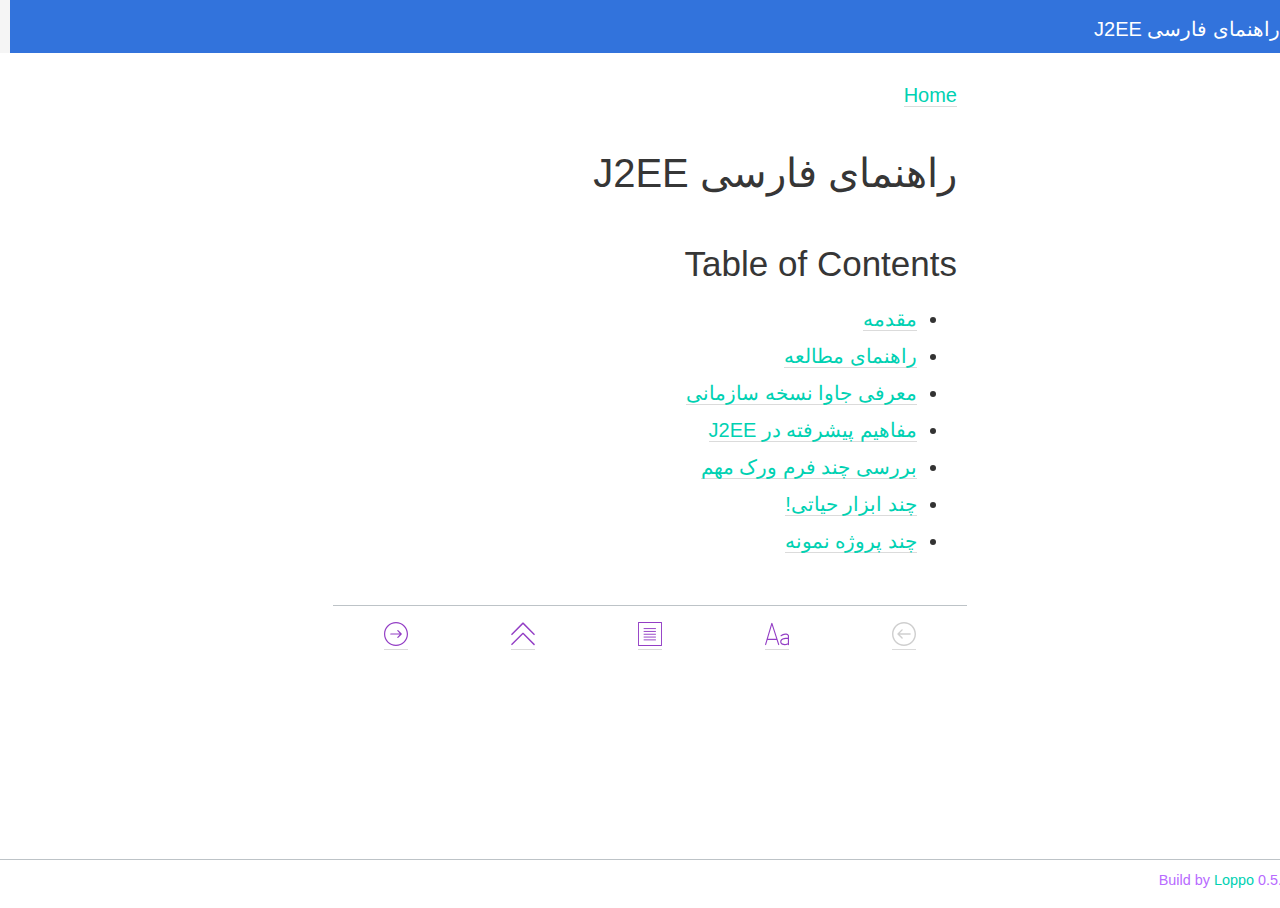
<file: index.html>
<!DOCTYPE html>
<html>
<head>
<meta http-equiv="X-UA-Compatible" content="IE=edge">
<meta charset="utf-8">
<title>راهنمای فارسی J2EE</title>
<meta name="description" content="">
<meta name="author" content="">
<meta name="viewport" content="width=device-width, initial-scale=1, maximum-scale=1, minimum-scale=1">
<link rel="stylesheet" href="./assets/css/bulma.min.css">
<link rel="stylesheet" href="./assets/css/app.css">
<!--[if lt IE 9]>
<script src="//cdnjs.cloudflare.com/ajax/libs/html5shiv/3.7.2/html5shiv.min.js"></script>
<script src="//cdnjs.cloudflare.com/ajax/libs/respond.js/1.4.2/respond.min.js"></script>
<![endif]-->
<link rel="shortcut icon" href="">
</head>
<body dir="RTL">

<nav class="columns navbar">
  <div class="column logo is-3 is-offset-1">
    <a class="is-brand" href="./index.html">
      راهنمای فارسی J2EE
    </a>
  </div>
</nav>

<div class="columns content">
  <div class="column is-2-desktop is-3-widescreen is-hidden-touch">
  </div>
  <div class="column article-container is-11-tablet is-8-desktop is-6-widescreen">
    <div class="breadcrumb-area"><a href="./index.html" class="breadcrumb-item">Home</a></div>
    <h1 class="article-title">راهنمای فارسی J2EE</h1>
    <div class="article">
      
      
        <h2>Table of Contents</h2>
        <ul class="chapter-area"><li class="chapter-item "><a href="./chap1.html">مقدمه</a></li><li class="chapter-item "><a href="./chap2.html">راهنمای مطالعه</a></li><li class="chapter-item "><a href="./chap3.html">معرفی جاوا نسخه سازمانی</a></li><li class="chapter-item "><a href="./chap4.html">مفاهیم پیشرفته در J2EE</a></li><li class="chapter-item "><a href="./chap5.html">بررسی چند فرم ورک مهم</a></li><li class="chapter-item "><a href="./chap6.html">چند ابزار حیاتی!</a></li><li class="chapter-item "><a href="./chap7.html">چند پروژه نمونه</a></li></ul>
      
    </div>
    <div class="level article-bar is-mobile">
      <div class="level-item has-text-centered">
        <a title="previous page" class="previouse-article-link link-disabled"><span class="icon icon-previous-disabled" data-icon="previous-disabled"></span></a>
      </div>
      <div class="level-item has-text-centered">
        <a title="font size" class="link-item link-item-size">
          <span class="icon icon-size" data-icon="size"></span>
        </a>
      </div>
      <div class="level-item has-text-centered">
        <a title="table of content" class="link-item link-item-toc">
          <span class="icon icon-toc" data-icon="toc"></span>
        </a>
      </div>
      <div class="level-item has-text-centered">
        <a title="top" href="#">
          <span class="icon icon-up" data-icon="up"></span>
          <span class="link-content">⤊ Top</span>
        </a>
      </div>
      <div class="level-item has-text-centered">
        <a title="next page" class="next-article-link" href="./chap1.html"><span class="icon icon-next" data-icon="next"></span><span class="link-content">Next &raquo;</span></a>
      </div>
    </div>
  </div>
  <div class="column is-2-widescreen is-hidden">
  </div>
</div>

<div class="columns foot">
  <div class="column is-3 is-offset-9 build-by">
    Build by <a href="https://github.com/ruanyf/loppo" target="_blank">Loppo</a> 0.5.0
  </div>
</div>

<div class="book-toc notification is-warning is-hidden">
  <h3>Table of chapters &nbsp;<span class="title-close"><a class="button is-danger"> Close </a></span></h3>
  <ul class="chapter-area"><li class="chapter-item "><a href="./chap1.html">مقدمه</a></li><li class="chapter-item "><a href="./chap2.html">راهنمای مطالعه</a></li><li class="chapter-item "><a href="./chap3.html">معرفی جاوا نسخه سازمانی</a></li><li class="chapter-item "><a href="./chap4.html">مفاهیم پیشرفته در J2EE</a></li><li class="chapter-item "><a href="./chap5.html">بررسی چند فرم ورک مهم</a></li><li class="chapter-item "><a href="./chap6.html">چند ابزار حیاتی!</a></li><li class="chapter-item "><a href="./chap7.html">چند پروژه نمونه</a></li></ul>
</div>

<div class="progress-indicator"></div>

<!-- SCRIPTS -->
<script>
  var LOPPO = {};
  LOPPO.current_path = '/';
  LOPPO.relative_root_path = './';
  LOPPO.article_toc = "";
</script>
<script src="./assets/js/app.js"></script>

</body>
</html>
</file>
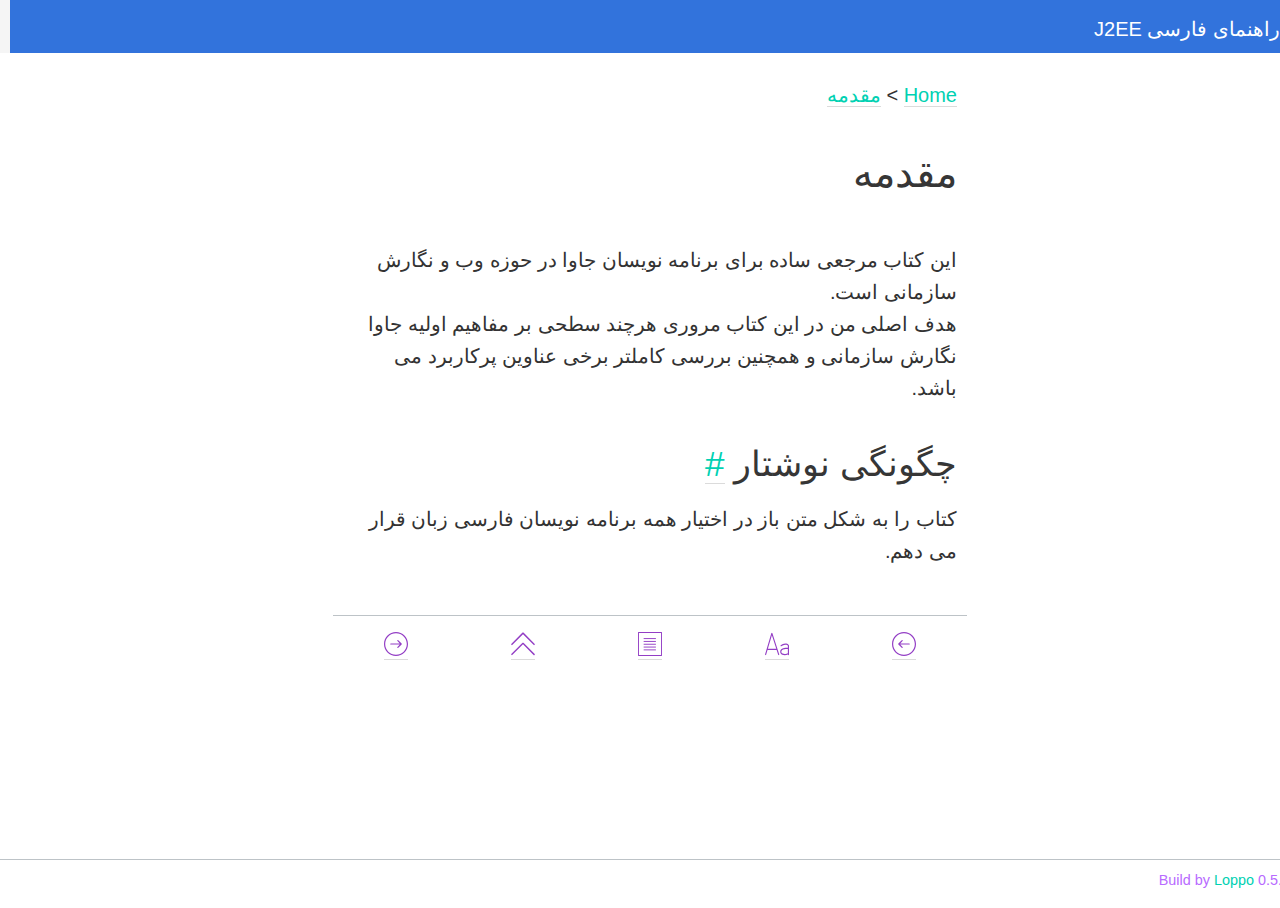
<file: chap1.html>
<!DOCTYPE html>
<html>
<head>
<meta http-equiv="X-UA-Compatible" content="IE=edge">
<meta charset="utf-8">
<title>مقدمه - راهنمای فارسی J2EE</title>
<meta name="description" content="">
<meta name="author" content="">
<meta name="viewport" content="width=device-width, initial-scale=1, maximum-scale=1, minimum-scale=1">
<link rel="stylesheet" href="assets/css/bulma.min.css">
<link rel="stylesheet" href="assets/css/app.css">
<!--[if lt IE 9]>
<script src="//cdnjs.cloudflare.com/ajax/libs/html5shiv/3.7.2/html5shiv.min.js"></script>
<script src="//cdnjs.cloudflare.com/ajax/libs/respond.js/1.4.2/respond.min.js"></script>
<![endif]-->
<link rel="shortcut icon" href="">
</head>
<body dir="RTL">

<nav class="columns navbar">
  <div class="column logo is-3 is-offset-1">
    <a class="is-brand" href="index.html">
      راهنمای فارسی J2EE
    </a>
  </div>
</nav>

<div class="columns content">
  <div class="column is-2-desktop is-3-widescreen is-hidden-touch">
  </div>
  <div class="column article-container is-11-tablet is-8-desktop is-6-widescreen">
    <div class="breadcrumb-area"><a href="index.html" class="breadcrumb-item">Home</a><span class="breadcrumb-delimiter"> &gt; </span><a href="chap1.html" class="breadcrumb-item">مقدمه</a></div>
    <h1 class="article-title">مقدمه</h1>
    <div class="article">
      <p>این کتاب مرجعی ساده برای برنامه نویسان جاوا در حوزه وب و نگارش سازمانی است.<br>
هدف اصلی من در این کتاب مروری هرچند سطحی بر مفاهیم اولیه جاوا نگارش سازمانی و همچنین بررسی کاملتر برخی عناوین پرکاربرد می باشد.</p>
<h2 id="چگونگی-نوشتار">چگونگی نوشتار <a class="markdownIt-Anchor" href="#چگونگی-نوشتار">#</a></h2>
<p>کتاب را به شکل متن باز در اختیار همه برنامه نویسان فارسی زبان قرار می دهم.</p>

      
    </div>
    <div class="level article-bar is-mobile">
      <div class="level-item has-text-centered">
        <a title="previous page" class="previouse-article-link" href="index.html"><span class="icon icon-previous" data-icon="previous"></span><span class="link-content">&laquo; Previous</span></a>
      </div>
      <div class="level-item has-text-centered">
        <a title="font size" class="link-item link-item-size">
          <span class="icon icon-size" data-icon="size"></span>
        </a>
      </div>
      <div class="level-item has-text-centered">
        <a title="table of content" class="link-item link-item-toc">
          <span class="icon icon-toc" data-icon="toc"></span>
        </a>
      </div>
      <div class="level-item has-text-centered">
        <a title="top" href="#">
          <span class="icon icon-up" data-icon="up"></span>
          <span class="link-content">⤊ Top</span>
        </a>
      </div>
      <div class="level-item has-text-centered">
        <a title="next page" class="next-article-link" href="chap2.html"><span class="icon icon-next" data-icon="next"></span><span class="link-content">Next &raquo;</span></a>
      </div>
    </div>
  </div>
  <div class="column is-2-widescreen is-hidden">
  </div>
</div>

<div class="columns foot">
  <div class="column is-3 is-offset-9 build-by">
    Build by <a href="https://github.com/ruanyf/loppo" target="_blank">Loppo</a> 0.5.0
  </div>
</div>

<div class="book-toc notification is-warning is-hidden">
  <h3>Table of chapters &nbsp;<span class="title-close"><a class="button is-danger"> Close </a></span></h3>
  <ul class="chapter-area"><li class="chapter-item chapter-item-current"><a href="chap1.html">مقدمه</a></li><li class="chapter-item "><a href="chap2.html">راهنمای مطالعه</a></li><li class="chapter-item "><a href="chap3.html">معرفی جاوا نسخه سازمانی</a></li><li class="chapter-item "><a href="chap4.html">مفاهیم پیشرفته در J2EE</a></li><li class="chapter-item "><a href="chap5.html">بررسی چند فرم ورک مهم</a></li><li class="chapter-item "><a href="chap6.html">چند ابزار حیاتی!</a></li><li class="chapter-item "><a href="chap7.html">چند پروژه نمونه</a></li></ul>
</div>

<div class="progress-indicator"></div>

<!-- SCRIPTS -->
<script>
  var LOPPO = {};
  LOPPO.current_path = 'chap1.md';
  LOPPO.relative_root_path = '';
  LOPPO.article_toc = "<ul class=\"markdownIt-TOC\">\n<li><a href=\"#%DA%86%DA%AF%D9%88%D9%86%DA%AF%DB%8C-%D9%86%D9%88%D8%B4%D8%AA%D8%A7%D8%B1\">چگونگی نوشتار</a></li>\n</ul>\n";
</script>
<script src="assets/js/app.js"></script>

</body>
</html>
</file>
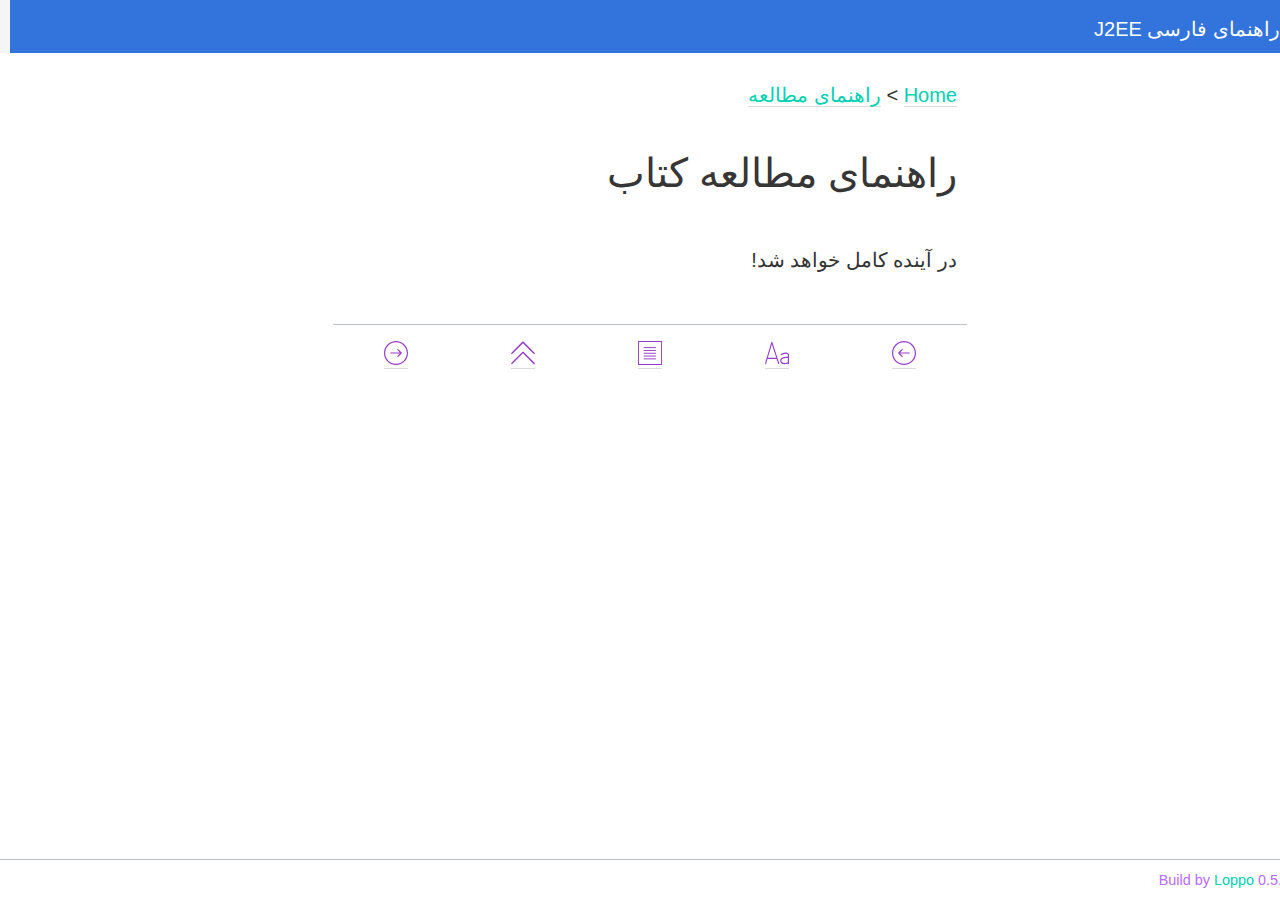
<file: chap2.html>
<!DOCTYPE html>
<html>
<head>
<meta http-equiv="X-UA-Compatible" content="IE=edge">
<meta charset="utf-8">
<title>راهنمای مطالعه کتاب - راهنمای فارسی J2EE</title>
<meta name="description" content="">
<meta name="author" content="">
<meta name="viewport" content="width=device-width, initial-scale=1, maximum-scale=1, minimum-scale=1">
<link rel="stylesheet" href="assets/css/bulma.min.css">
<link rel="stylesheet" href="assets/css/app.css">
<!--[if lt IE 9]>
<script src="//cdnjs.cloudflare.com/ajax/libs/html5shiv/3.7.2/html5shiv.min.js"></script>
<script src="//cdnjs.cloudflare.com/ajax/libs/respond.js/1.4.2/respond.min.js"></script>
<![endif]-->
<link rel="shortcut icon" href="">
</head>
<body dir="RTL">

<nav class="columns navbar">
  <div class="column logo is-3 is-offset-1">
    <a class="is-brand" href="index.html">
      راهنمای فارسی J2EE
    </a>
  </div>
</nav>

<div class="columns content">
  <div class="column is-2-desktop is-3-widescreen is-hidden-touch">
  </div>
  <div class="column article-container is-11-tablet is-8-desktop is-6-widescreen">
    <div class="breadcrumb-area"><a href="index.html" class="breadcrumb-item">Home</a><span class="breadcrumb-delimiter"> &gt; </span><a href="chap2.html" class="breadcrumb-item">راهنمای مطالعه</a></div>
    <h1 class="article-title">راهنمای مطالعه کتاب</h1>
    <div class="article">
      <p>در آینده کامل خواهد شد!</p>

      
    </div>
    <div class="level article-bar is-mobile">
      <div class="level-item has-text-centered">
        <a title="previous page" class="previouse-article-link" href="chap1.html"><span class="icon icon-previous" data-icon="previous"></span><span class="link-content">&laquo; Previous</span></a>
      </div>
      <div class="level-item has-text-centered">
        <a title="font size" class="link-item link-item-size">
          <span class="icon icon-size" data-icon="size"></span>
        </a>
      </div>
      <div class="level-item has-text-centered">
        <a title="table of content" class="link-item link-item-toc">
          <span class="icon icon-toc" data-icon="toc"></span>
        </a>
      </div>
      <div class="level-item has-text-centered">
        <a title="top" href="#">
          <span class="icon icon-up" data-icon="up"></span>
          <span class="link-content">⤊ Top</span>
        </a>
      </div>
      <div class="level-item has-text-centered">
        <a title="next page" class="next-article-link" href="chap3.html"><span class="icon icon-next" data-icon="next"></span><span class="link-content">Next &raquo;</span></a>
      </div>
    </div>
  </div>
  <div class="column is-2-widescreen is-hidden">
  </div>
</div>

<div class="columns foot">
  <div class="column is-3 is-offset-9 build-by">
    Build by <a href="https://github.com/ruanyf/loppo" target="_blank">Loppo</a> 0.5.0
  </div>
</div>

<div class="book-toc notification is-warning is-hidden">
  <h3>Table of chapters &nbsp;<span class="title-close"><a class="button is-danger"> Close </a></span></h3>
  <ul class="chapter-area"><li class="chapter-item "><a href="chap1.html">مقدمه</a></li><li class="chapter-item chapter-item-current"><a href="chap2.html">راهنمای مطالعه</a></li><li class="chapter-item "><a href="chap3.html">معرفی جاوا نسخه سازمانی</a></li><li class="chapter-item "><a href="chap4.html">مفاهیم پیشرفته در J2EE</a></li><li class="chapter-item "><a href="chap5.html">بررسی چند فرم ورک مهم</a></li><li class="chapter-item "><a href="chap6.html">چند ابزار حیاتی!</a></li><li class="chapter-item "><a href="chap7.html">چند پروژه نمونه</a></li></ul>
</div>

<div class="progress-indicator"></div>

<!-- SCRIPTS -->
<script>
  var LOPPO = {};
  LOPPO.current_path = 'chap2.md';
  LOPPO.relative_root_path = '';
  LOPPO.article_toc = "";
</script>
<script src="assets/js/app.js"></script>

</body>
</html>
</file>
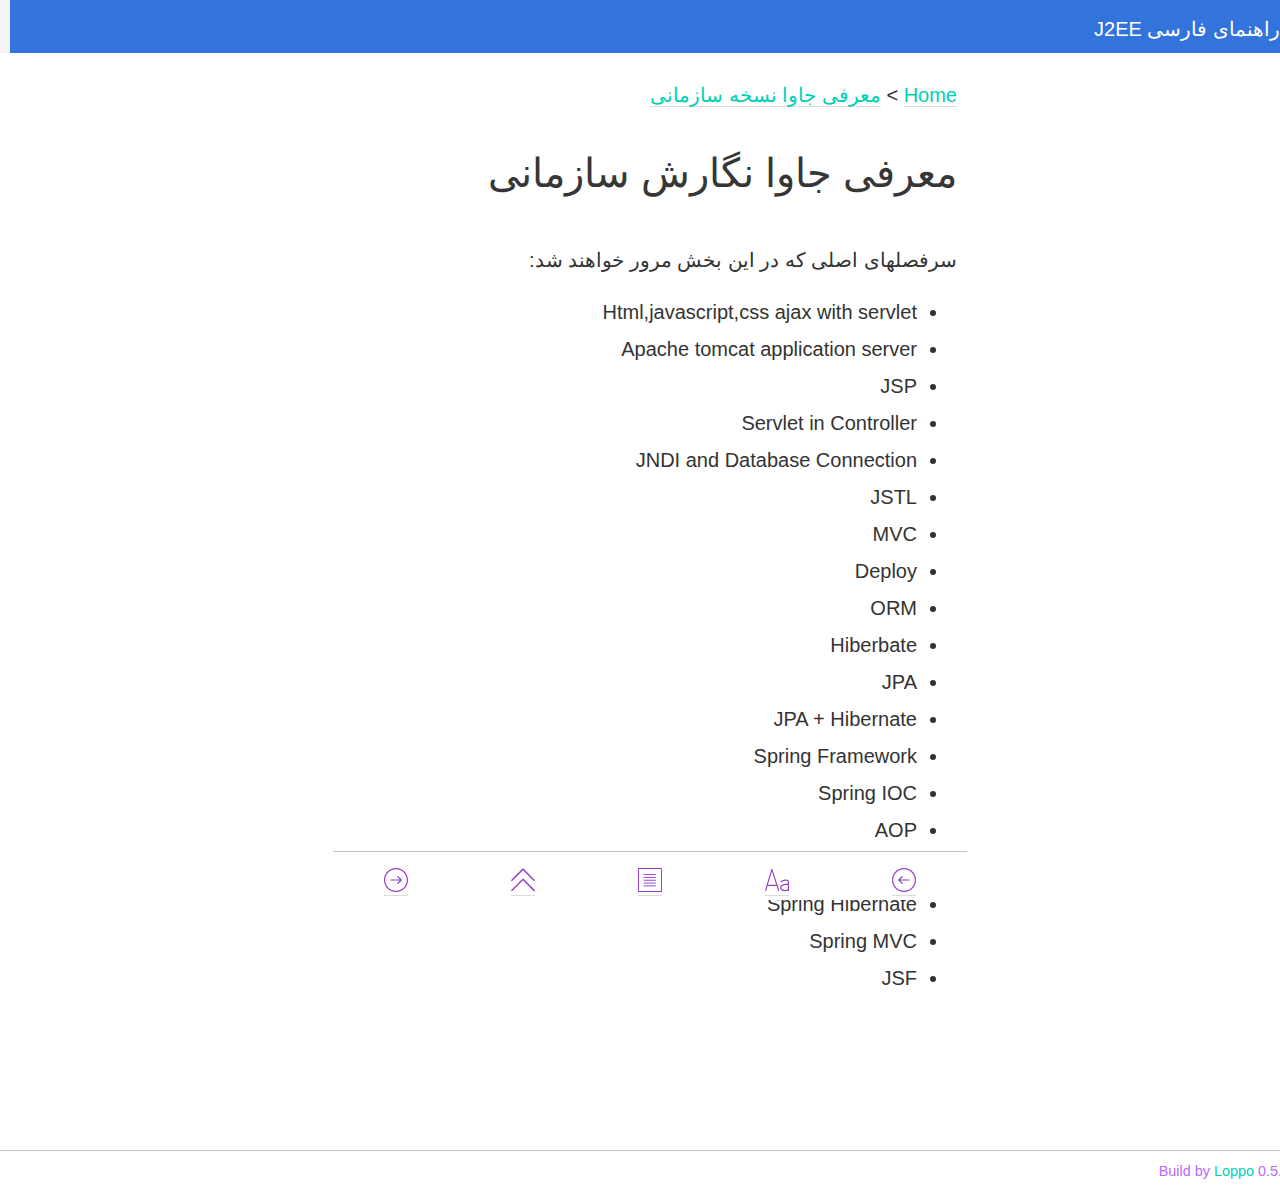
<file: chap3.html>
<!DOCTYPE html>
<html>
<head>
<meta http-equiv="X-UA-Compatible" content="IE=edge">
<meta charset="utf-8">
<title>معرفی جاوا نگارش سازمانی - راهنمای فارسی J2EE</title>
<meta name="description" content="">
<meta name="author" content="">
<meta name="viewport" content="width=device-width, initial-scale=1, maximum-scale=1, minimum-scale=1">
<link rel="stylesheet" href="assets/css/bulma.min.css">
<link rel="stylesheet" href="assets/css/app.css">
<!--[if lt IE 9]>
<script src="//cdnjs.cloudflare.com/ajax/libs/html5shiv/3.7.2/html5shiv.min.js"></script>
<script src="//cdnjs.cloudflare.com/ajax/libs/respond.js/1.4.2/respond.min.js"></script>
<![endif]-->
<link rel="shortcut icon" href="">
</head>
<body dir="RTL">

<nav class="columns navbar">
  <div class="column logo is-3 is-offset-1">
    <a class="is-brand" href="index.html">
      راهنمای فارسی J2EE
    </a>
  </div>
</nav>

<div class="columns content">
  <div class="column is-2-desktop is-3-widescreen is-hidden-touch">
  </div>
  <div class="column article-container is-11-tablet is-8-desktop is-6-widescreen">
    <div class="breadcrumb-area"><a href="index.html" class="breadcrumb-item">Home</a><span class="breadcrumb-delimiter"> &gt; </span><a href="chap3.html" class="breadcrumb-item">معرفی جاوا نسخه سازمانی</a></div>
    <h1 class="article-title">معرفی جاوا نگارش سازمانی</h1>
    <div class="article">
      <p>سرفصلهای اصلی که در این بخش مرور خواهند شد:</p>
<ul>
<li>Html,javascript,css ajax with servlet</li>
<li>Apache tomcat application server</li>
<li>JSP</li>
<li>Servlet in Controller</li>
<li>JNDI and Database Connection</li>
<li>JSTL</li>
<li>MVC</li>
<li>Deploy</li>
<li>ORM</li>
<li>Hiberbate</li>
<li>JPA</li>
<li>JPA + Hibernate</li>
<li>Spring Framework</li>
<li>Spring IOC</li>
<li>AOP</li>
<li>AspectJ</li>
<li>Spring Hibernate</li>
<li>Spring MVC</li>
<li>JSF</li>
</ul>

      
    </div>
    <div class="level article-bar is-mobile">
      <div class="level-item has-text-centered">
        <a title="previous page" class="previouse-article-link" href="chap2.html"><span class="icon icon-previous" data-icon="previous"></span><span class="link-content">&laquo; Previous</span></a>
      </div>
      <div class="level-item has-text-centered">
        <a title="font size" class="link-item link-item-size">
          <span class="icon icon-size" data-icon="size"></span>
        </a>
      </div>
      <div class="level-item has-text-centered">
        <a title="table of content" class="link-item link-item-toc">
          <span class="icon icon-toc" data-icon="toc"></span>
        </a>
      </div>
      <div class="level-item has-text-centered">
        <a title="top" href="#">
          <span class="icon icon-up" data-icon="up"></span>
          <span class="link-content">⤊ Top</span>
        </a>
      </div>
      <div class="level-item has-text-centered">
        <a title="next page" class="next-article-link" href="chap4.html"><span class="icon icon-next" data-icon="next"></span><span class="link-content">Next &raquo;</span></a>
      </div>
    </div>
  </div>
  <div class="column is-2-widescreen is-hidden">
  </div>
</div>

<div class="columns foot">
  <div class="column is-3 is-offset-9 build-by">
    Build by <a href="https://github.com/ruanyf/loppo" target="_blank">Loppo</a> 0.5.0
  </div>
</div>

<div class="book-toc notification is-warning is-hidden">
  <h3>Table of chapters &nbsp;<span class="title-close"><a class="button is-danger"> Close </a></span></h3>
  <ul class="chapter-area"><li class="chapter-item "><a href="chap1.html">مقدمه</a></li><li class="chapter-item "><a href="chap2.html">راهنمای مطالعه</a></li><li class="chapter-item chapter-item-current"><a href="chap3.html">معرفی جاوا نسخه سازمانی</a></li><li class="chapter-item "><a href="chap4.html">مفاهیم پیشرفته در J2EE</a></li><li class="chapter-item "><a href="chap5.html">بررسی چند فرم ورک مهم</a></li><li class="chapter-item "><a href="chap6.html">چند ابزار حیاتی!</a></li><li class="chapter-item "><a href="chap7.html">چند پروژه نمونه</a></li></ul>
</div>

<div class="progress-indicator"></div>

<!-- SCRIPTS -->
<script>
  var LOPPO = {};
  LOPPO.current_path = 'chap3.md';
  LOPPO.relative_root_path = '';
  LOPPO.article_toc = "";
</script>
<script src="assets/js/app.js"></script>

</body>
</html>
</file>
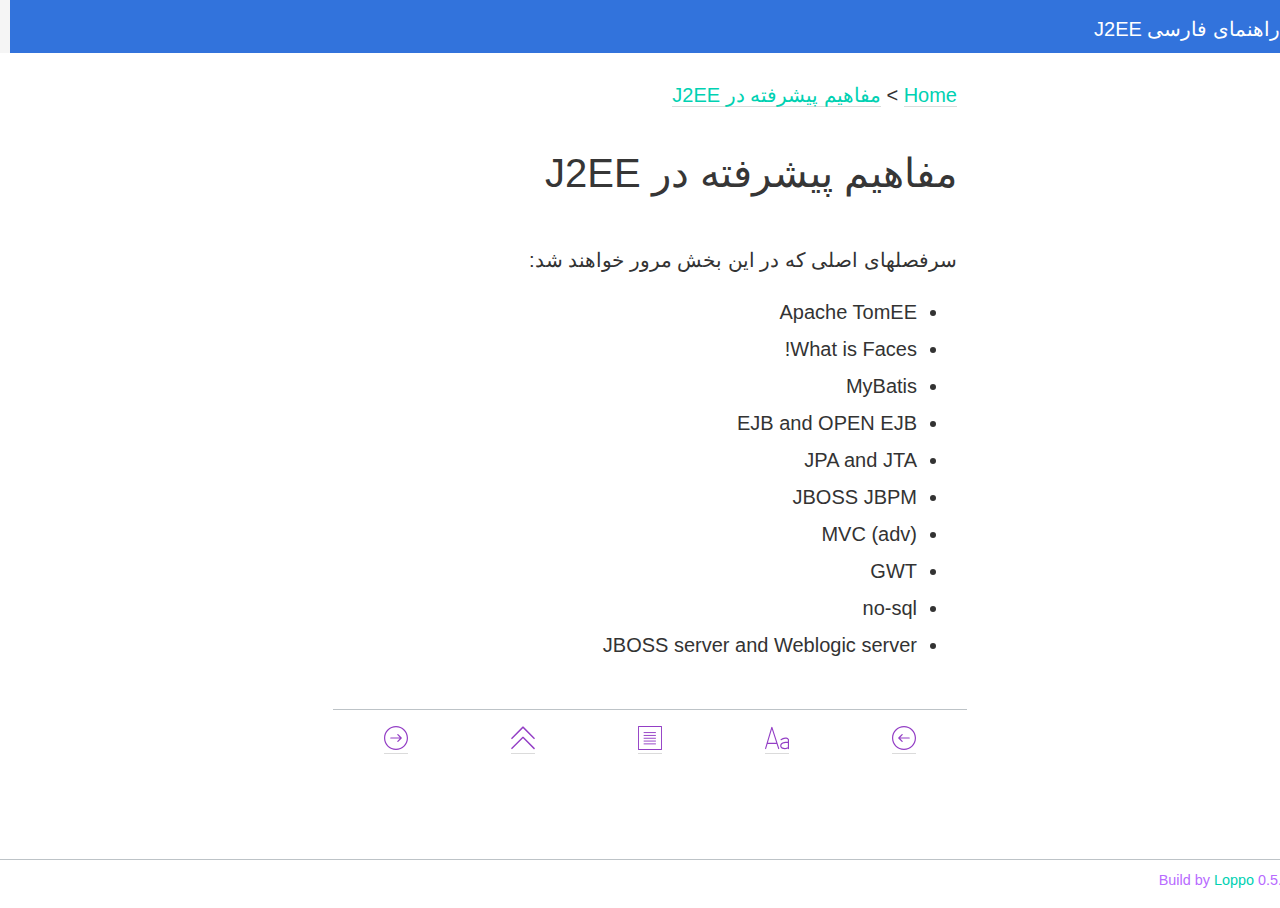
<file: chap4.html>
<!DOCTYPE html>
<html>
<head>
<meta http-equiv="X-UA-Compatible" content="IE=edge">
<meta charset="utf-8">
<title>مفاهیم پیشرفته در J2EE - راهنمای فارسی J2EE</title>
<meta name="description" content="">
<meta name="author" content="">
<meta name="viewport" content="width=device-width, initial-scale=1, maximum-scale=1, minimum-scale=1">
<link rel="stylesheet" href="assets/css/bulma.min.css">
<link rel="stylesheet" href="assets/css/app.css">
<!--[if lt IE 9]>
<script src="//cdnjs.cloudflare.com/ajax/libs/html5shiv/3.7.2/html5shiv.min.js"></script>
<script src="//cdnjs.cloudflare.com/ajax/libs/respond.js/1.4.2/respond.min.js"></script>
<![endif]-->
<link rel="shortcut icon" href="">
</head>
<body dir="RTL">

<nav class="columns navbar">
  <div class="column logo is-3 is-offset-1">
    <a class="is-brand" href="index.html">
      راهنمای فارسی J2EE
    </a>
  </div>
</nav>

<div class="columns content">
  <div class="column is-2-desktop is-3-widescreen is-hidden-touch">
  </div>
  <div class="column article-container is-11-tablet is-8-desktop is-6-widescreen">
    <div class="breadcrumb-area"><a href="index.html" class="breadcrumb-item">Home</a><span class="breadcrumb-delimiter"> &gt; </span><a href="chap4.html" class="breadcrumb-item">مفاهیم پیشرفته در J2EE</a></div>
    <h1 class="article-title">مفاهیم پیشرفته در J2EE</h1>
    <div class="article">
      <p>سرفصلهای اصلی که در این بخش مرور خواهند شد:</p>
<ul>
<li>Apache TomEE</li>
<li>What is Faces!</li>
<li>MyBatis</li>
<li>EJB and OPEN EJB</li>
<li>JPA and JTA</li>
<li>JBOSS JBPM</li>
<li>MVC (adv)</li>
<li>GWT</li>
<li>no-sql</li>
<li>JBOSS server and Weblogic server</li>
</ul>

      
    </div>
    <div class="level article-bar is-mobile">
      <div class="level-item has-text-centered">
        <a title="previous page" class="previouse-article-link" href="chap3.html"><span class="icon icon-previous" data-icon="previous"></span><span class="link-content">&laquo; Previous</span></a>
      </div>
      <div class="level-item has-text-centered">
        <a title="font size" class="link-item link-item-size">
          <span class="icon icon-size" data-icon="size"></span>
        </a>
      </div>
      <div class="level-item has-text-centered">
        <a title="table of content" class="link-item link-item-toc">
          <span class="icon icon-toc" data-icon="toc"></span>
        </a>
      </div>
      <div class="level-item has-text-centered">
        <a title="top" href="#">
          <span class="icon icon-up" data-icon="up"></span>
          <span class="link-content">⤊ Top</span>
        </a>
      </div>
      <div class="level-item has-text-centered">
        <a title="next page" class="next-article-link" href="chap5.html"><span class="icon icon-next" data-icon="next"></span><span class="link-content">Next &raquo;</span></a>
      </div>
    </div>
  </div>
  <div class="column is-2-widescreen is-hidden">
  </div>
</div>

<div class="columns foot">
  <div class="column is-3 is-offset-9 build-by">
    Build by <a href="https://github.com/ruanyf/loppo" target="_blank">Loppo</a> 0.5.0
  </div>
</div>

<div class="book-toc notification is-warning is-hidden">
  <h3>Table of chapters &nbsp;<span class="title-close"><a class="button is-danger"> Close </a></span></h3>
  <ul class="chapter-area"><li class="chapter-item "><a href="chap1.html">مقدمه</a></li><li class="chapter-item "><a href="chap2.html">راهنمای مطالعه</a></li><li class="chapter-item "><a href="chap3.html">معرفی جاوا نسخه سازمانی</a></li><li class="chapter-item chapter-item-current"><a href="chap4.html">مفاهیم پیشرفته در J2EE</a></li><li class="chapter-item "><a href="chap5.html">بررسی چند فرم ورک مهم</a></li><li class="chapter-item "><a href="chap6.html">چند ابزار حیاتی!</a></li><li class="chapter-item "><a href="chap7.html">چند پروژه نمونه</a></li></ul>
</div>

<div class="progress-indicator"></div>

<!-- SCRIPTS -->
<script>
  var LOPPO = {};
  LOPPO.current_path = 'chap4.md';
  LOPPO.relative_root_path = '';
  LOPPO.article_toc = "";
</script>
<script src="assets/js/app.js"></script>

</body>
</html>
</file>
<file: assets/css/app.css>
/*
 * general
 */

:root {
  font-size: 16px;
  font-family: "FZLanTingHei", "Helvetica Neue", "PingFang SC", "Hiragino Sans GB", "Microsoft YaHei", "Hiragino Kaku Gothic Pro", Meiryo, "Malgun Gothic", sans-serif;
  box-sizing: border-box;
}

body {
  font-size: 1.25rem;
}

code {
  font-size: 1.25rem;
  margin-left: 0.25rem;
  margin-right: 0.25rem;
}

.link-disabled {
  pointer-events: none;
}

.progress-indicator {
  position: fixed;
  top: 0;
  left: 0;
  height: 3px;
  background-color: #ffdd57;
}


/*
 *  navbar
 */

.navbar {
  background-color: #3273dc;
  color: #FFF;
  position: fixed;
  top: 0;
  right: 0;
  width: 100%;
  height: 3.3125rem;
  padding-bottom: 0;
  margin-right: 0;
  margin-top: 0;
  margin-bottom:0;
}

.logo {
  margin-top: 0.3rem;
  margin-left: 1rem;
}

.logo a {
  color: #FFF;
}

.logo a:hover {
  color: rgba(255, 255, 255, 0.8);
}

.site-title {
  text-align: center;
}


/*
 * book-toc
 */

.book-toc {
  position: fixed;
  top: 3.3125rem;
  right: 0;
  opacity: 0.9;
  transition: all 1s;
  color: rgba(0, 0, 0, 0.4);
  line-height: 2;
  height: 75vh;
  width: 20rem;
  overflow: scroll;
  z-index: 9;
}

.book-toc h3 {
  margin-bottom: 1.5rem;
}

.book-toc a {
  color: rgba(0, 0, 0, 0.7);
}

.book-toc a:hover {
  color: rgba(0, 0, 0, 0.9);
  text-decoration: underline;
}

.book-toc .chapter-item-current a {
  color: #ff3860;
  font-weight: 700;
}

.book-toc ul {
  margin-top: 0;
  margin-left: 0.5rem;
  margin-right: 0.5rem;
}

.book-toc ul.chapter-area {
  counter-reset: chapter;
}

.book-toc ul.chapter-area > li {
  list-style-type: none;
}

.book-toc ul.chapter-area > li::before {
  counter-increment: chapter;
  content: counter(chapter) ". ";
}

.book-toc ul.chapter-level-1 {
  counter-reset: article;
}

.book-toc ul.chapter-level-1 > li {
  list-style-type: none;
}

.book-toc ul.chapter-level-1 > li::before {
  counter-increment: article;
  content: counter(chapter) "." counter(article) " ";
}

.book-toc .icon-expand {
  width: 18px;
  height: 18px;
  content: url(expand.svg);
}

.book-toc .icon-collapse {
  width: 18px;
  height: 18px;
  content: url(collapse.svg);
}


/*
 * content
 */

.content {
  background-color: #FFF;
  color: #333;
  margin-top: 3.3125rem;
  padding-left: 1rem;
  padding-right: 1rem;
  line-height: 1.6;
}

.breadcrumb-area {
  padding-top: 1rem;
}

h1.article-title {
  margin-bottom: 3rem;
}

.sticky {
  bottom: 0px;
  position: fixed;
  margin-left: 0;
  margin-right: 0;
  padding-left: 0;
  padding-right: 0;
  padding-bottom: 0px;
  margin-bottom: 0px;
}

.article-bar {
  margin-top: 3rem;
  padding-top: 1rem;
  margin-left: -10px;
  margin-right: -10px;
  border-top: 1px solid #bdc3c7;
  position: -webkit-sticky;
  position: sticky;
  bottom: 0;
  background: white;
}

.article-bar .icon-next {
  content: url(next.svg);
}

.article-bar .icon-previous {
  content: url(previous.svg);
}

.article-bar .icon-up {
  content: url(up.svg);
}

.article-bar .icon-size {
  content: url(size.svg);
}

.article-bar .icon-toc {
  content: url(toc.svg);
}

.article-bar .icon-previous-disabled {
  content: url(previous-disabled.svg);
}

.article-bar .icon-next-disabled {
  content: url(next-disabled.svg);
}

.article-bar .level-item .link-content {
  display: none;
}


/*
 * article
 */

.article {
  counter-reset: firstLevelTitle;
}

.article > h2::before {
  counter-increment: firstLevelTitle;
  content: counter(firstLevelTitle) '. ';
}

.article > h2:only-of-type::before {
  content: '';
}

.article > h2 {
  counter-reset: secondLevelTitle;
}

.article > h3::before {
  counter-increment: secondLevelTitle;
  content: counter(firstLevelTitle) '.' counter(secondLevelTitle) ' ';
}

.article .first-level-collapse {
  display: none;
}

/*
 * article-toc
 */

.article-toc {
  border: 1px solid #aaa;
  background-color: #f9f9f9;
  display: table;
  padding: 1rem;
}

.article-toc ul {
  margin-left: 0.5rem;
  margin-right: 0.5rem;
}

.article-toc > ul {
  counter-reset: articleTOCFirstLevel;
}

.article-toc > ul > li {
  list-style-type: none;
  counter-reset: articleTOCSecondLevel;
}

.article-toc > ul > li::before {
  counter-increment: articleTOCFirstLevel;
  content: counter(articleTOCFirstLevel) '. ';
}

.article-toc > ul > li > ul > li {
  list-style-type: none;
}

.article-toc > ul > li > ul > li::before {
  counter-increment: articleTOCSecondLevel;
  content: counter(articleTOCFirstLevel) '.' counter(articleTOCSecondLevel) ' ';
}


/*
 * foot
 */

.foot {
  background-color: #FFF;
  border-top: 1px solid #bdc3c7;
  color: #b86bff;
  font-size: 0.9rem;
}

.columns.foot {
  margin-bottom: 0;
}

.build-by {
  margin-left: 1rem;
}


/*
 * highlight
 */

.hljs {
  margin-bottom: 1rem;
  border-radius: 0.5rem;
  overflow: auto;
}

.hljs code {
  background: #23241f;
  color: #f8f8f2;
  direction:ltr;
}

/*

Monokai Sublime style. Derived from Monokai by noformnocontent http://nn.mit-license.org/

*/

.hljs {
  display: block;
  overflow-x: auto;
  padding: 0.5em;
  background: #23241f;
}

.hljs,
.hljs-tag,
.hljs-subst {
  color: #f8f8f2;
}

.hljs-strong,
.hljs-emphasis {
  color: #a8a8a2;
}

.hljs-bullet,
.hljs-quote,
.hljs-number,
.hljs-regexp,
.hljs-literal,
.hljs-link {
  color: #ae81ff;
}

.hljs-code,
.hljs-title,
.hljs-section,
.hljs-selector-class {
  color: #a6e22e;
}

.hljs-strong {
  font-weight: bold;
}

.hljs-emphasis {
  font-style: italic;
}

.hljs-keyword,
.hljs-selector-tag,
.hljs-name,
.hljs-attr {
  color: #f92672;
}

.hljs-symbol,
.hljs-attribute {
  color: #66d9ef;
}

.hljs-params,
.hljs-class .hljs-title {
  color: #f8f8f2;
}

.hljs-string,
.hljs-type,
.hljs-built_in,
.hljs-builtin-name,
.hljs-selector-id,
.hljs-selector-attr,
.hljs-selector-pseudo,
.hljs-addition,
.hljs-variable,
.hljs-template-variable {
  color: #e6db74;
}

.hljs-comment,
.hljs-deletion,
.hljs-meta {
  color: #75715e;
}
</file>
